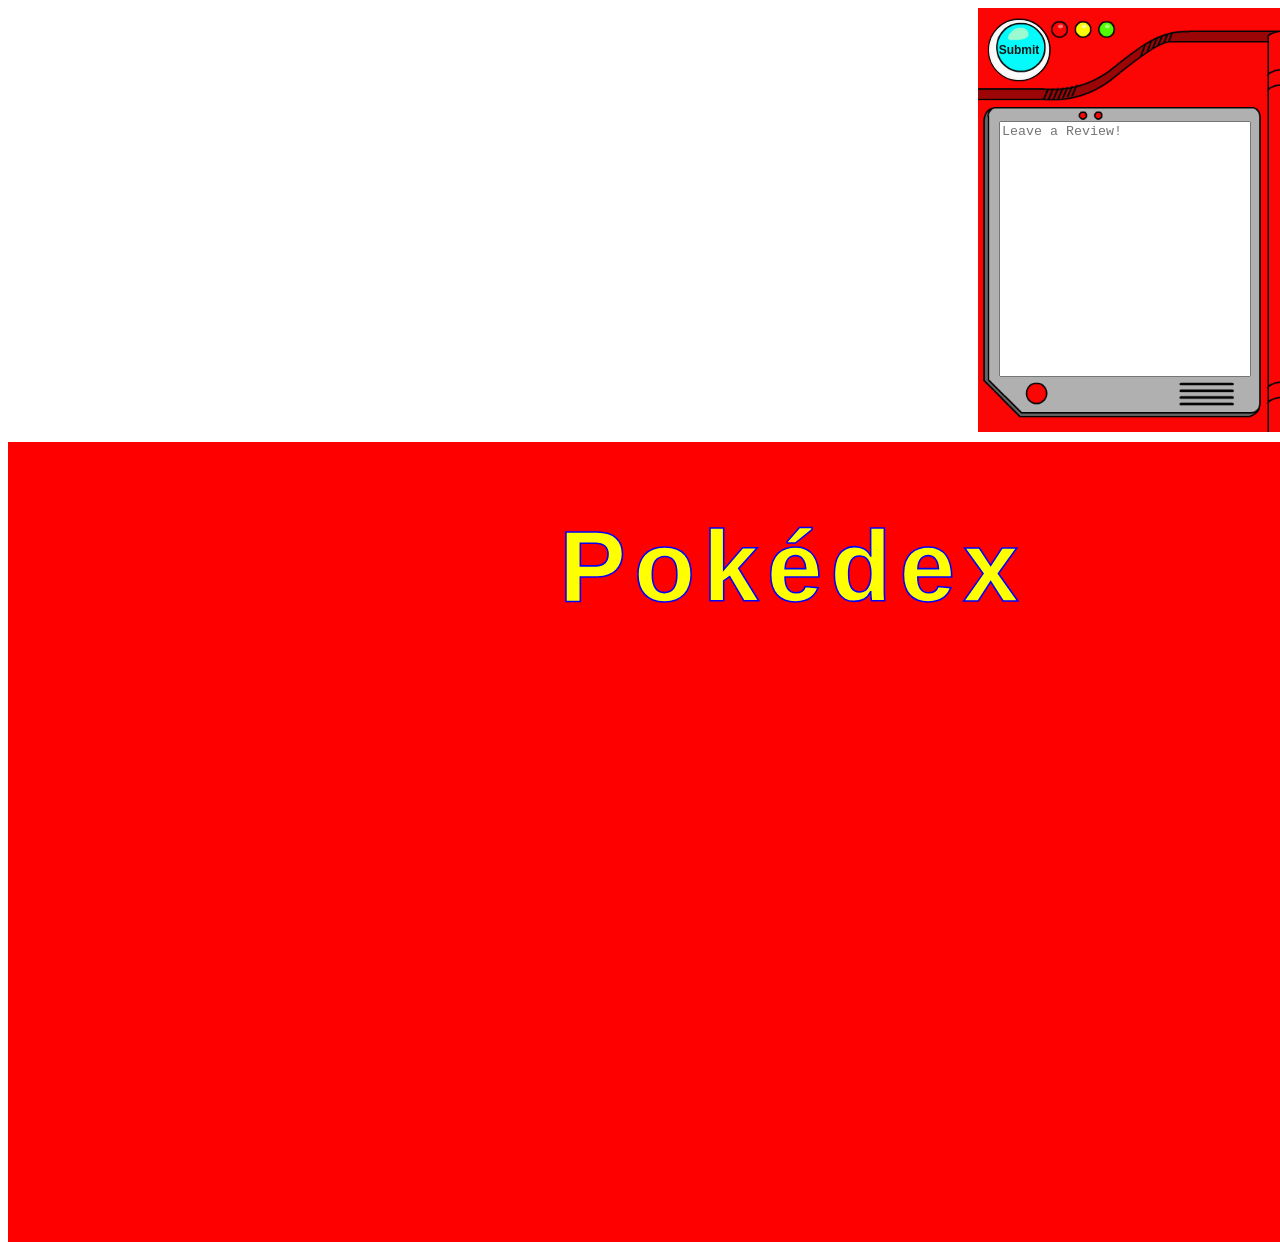
<file: index.html>
<!DOCTYPE html>
<html lang="en">
  <head>
    <meta charset="UTF-8" />
    <meta name="viewport" content="width=device-width, initial-scale=1.0" />
    <meta http-equiv="X-UA-Compatible" content="ie=edge" />
    <title>Pokedex Project</title>
    <link rel="stylesheet" href="style.css" />
    <link href="http://fonts.cdnfonts.com/css/pokemon-solid" rel="stylesheet" />
    <script defer src="index.js"></script>
  </head>
  <body>
    <div class="container">
      <div class="item" id="pokemon-display">
        <!-- <h1>Placeholder</h1> -->
      </div>
      <div class="item" id="reviews">
        <div id="pokedex-review">
          <button type="submit" id="submit-button" form="review-form">
            Submit
          </button>
          <form id="review-form">
            <textarea
              id="text-field"
              rows="4"
              cols="50"
              placeholder="Leave a Review!"
            ></textarea>
          </form>
          <div id="posted-reviews"></div>
        </div>
      </div>
      <div class="item" id="cards">
        <h1 id="cards-header">Pokédex</h1>
      </div>
    </div>
  </body>
</html>
</file>
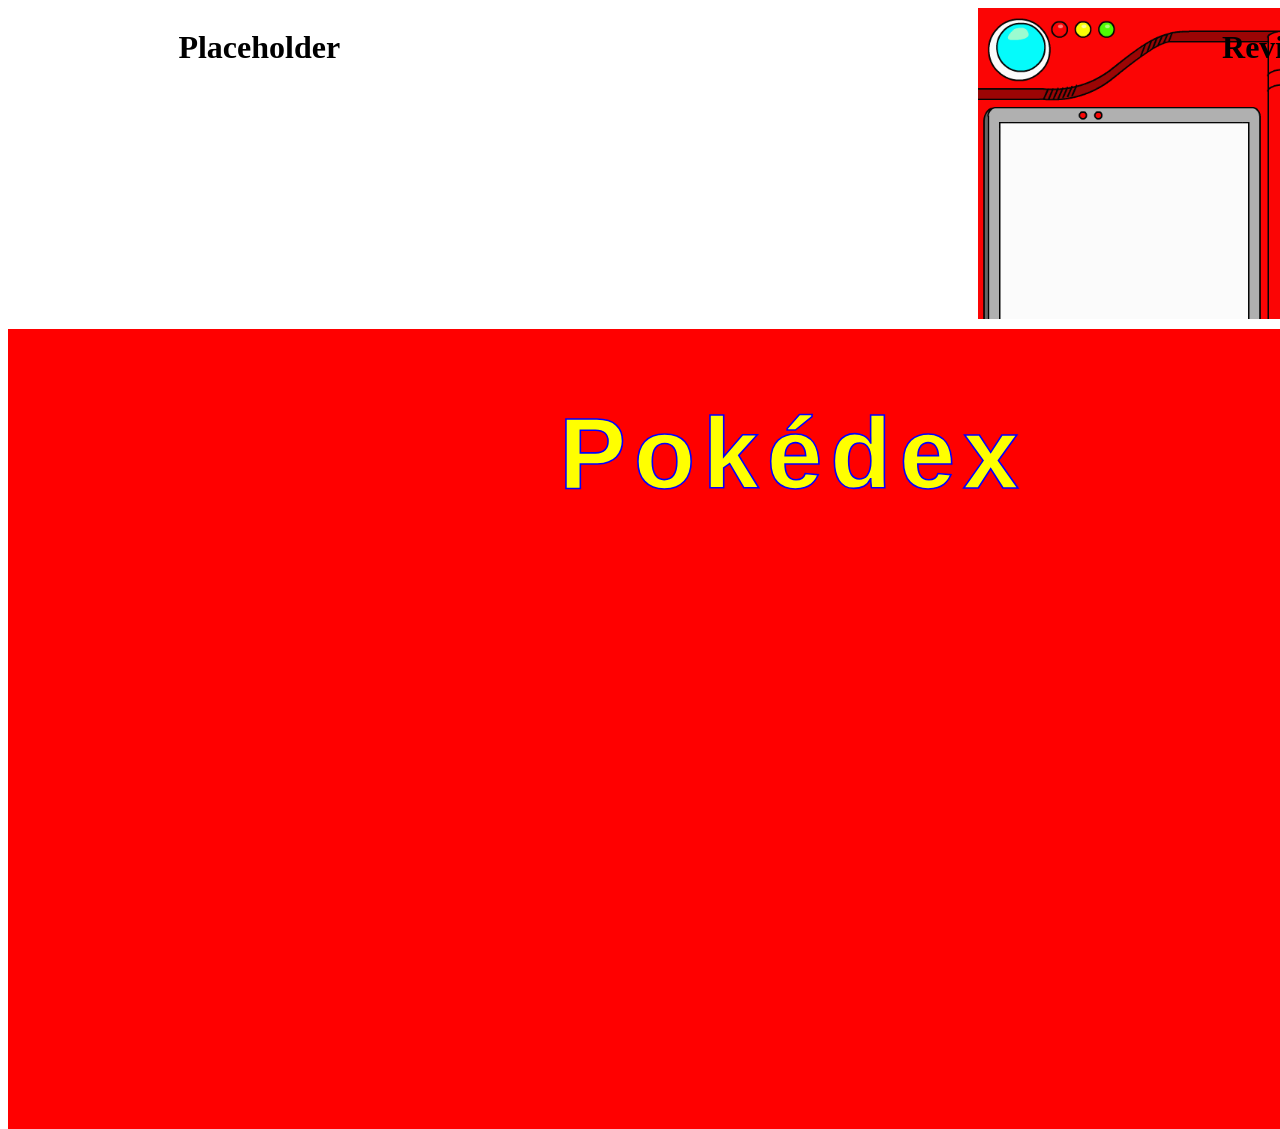
<file: test.html>
<!DOCTYPE html>
<html lang="en">
  <head>
    <meta charset="UTF-8" />
    <meta name="viewport" content="width=device-width, initial-scale=1.0" />
    <meta http-equiv="X-UA-Compatible" content="ie=edge" />
    <title>Pokedex Project</title>
    <link rel="stylesheet" href="style.css" />
    <link href="http://fonts.cdnfonts.com/css/pokemon-solid" rel="stylesheet" />
    <script defer src="test.js"></script>
  </head>
  <body>
    <div class="container">
      <div class="item" id="pokemon-display">
        <h1>Placeholder</h1>
      </div>
      <div class="item" id="reviews">
        <h1>Reviews</h1>
      </div>
      <div class="item" id="cards">
        <h1 id="cards-header">Pokédex</h1>
      </div>
    </div>
  </body>
</html>
</file>
<file: style.css>
@font-face {
  font-family: "digital-7";
  src: url("assets/digital-7 (1).ttf");
}

body {
  background-image: url("https://static1.srcdn.com/wordpress/wp-content/uploads/2021/01/Illustration.jpg?q=50&fit=crop&w=740&h=370&dpr=1.5");
  /* background-repeat: no-repeat; */
}

h1 {
  text-align: center;
}

textarea {
  resize: none;
}

#pokemon-container {
  display: flex;
  justify-content: center;
  align-items: center;
  flex-direction: row;
  flex-wrap: wrap;
  gap: 2rem;
}

#pokemon-comments {
  float: right;
}

.container {
  display: grid;
  grid-template-columns: 960px 600px;
  grid-template-rows: 35% auto;
  height: auto;
  gap: 10px;
  max-width: 1600px;
  margin: auto;
}

#pokemon-display {
  display: grid;
  grid-template-columns: 50% 50%;
  grid-template-rows: auto auto auto auto auto auto;
  padding-left: 15px;
  overflow-x: auto;
  background-repeat: no-repeat;
  max-width: 100%;
  max-height: 100%;
  height: auto;
  background-size: contain;
  /* justify-self: center; */
}

#pokemon-description {
  font-style: italic;
  position: relative;
  top: -16px;
}

#display-image {
  grid-row-end: span 6;
  padding-top: 100px;
  width: 250px;
  height: 250px;
}

#reviews {
  background-image: url("assets/Pokédex.png");
  background-repeat: no-repeat;
  background-size: cover;
  /* width: auto; */
  overflow-x: auto;
  /* margin-right: 20px; */
}

#posted-reviews {
  background-color: lime;
  font-family: "digital-7";
  text-align: center;
  height: 282px;
  width: 226px;
  margin-left: 346px;
  margin-top: -255px;
  border-radius: 5px;
  border: 1px solid black;
  overflow-y: auto;
}

.new-review {
  border: 1px solid black;
  padding-top: 5px;
  padding-bottom: 5px;
  word-wrap: break-word;
}

#text-field {
  height: 250px;
  width: 246px;
  margin-left: 21px;
  margin-top: 41px;
}

#submit-button {
  display: block;
  width: 60px;
  height: 60px;
  line-height: 20px;
  border: 2px solid #f5f5f5;
  border-radius: 50%;
  color: #181515;
  text-align: center;
  text-decoration: none;
  background: url("assets/Button.png");
  font-size: 12px;
  font-weight: bold;
  margin-left: 11px;
  margin-top: 12px;
}

#cards {
  grid-column-end: span 2;
  background: red;
  overflow-y: auto;
  overflow-x: auto;
  display: grid;
  grid-template-columns: 200px 200px 200px 200px;
  padding-left: 15px;
  padding-right: 15px;
  height: 800px;
  gap: 80px;
  justify-content: center;
}

#cards-header {
  grid-column-end: span 4;
  font-size: 100px;
  font-family: "Pokemon Solid", sans-serif;
  letter-spacing: 8px;
  color: yellow;
  -webkit-text-stroke: 0.1rem blue;
}

.card {
  background: white;
  border-radius: 30px;
  border: 2px solid royalblue;
  font-size: 35%;
  font-family: "Futura Pro", sans-serif;
  text-align: center;
}

#pokeball {
  display: block;
  height: 150px;
}

.card-image {
  display: block;
  margin-left: auto;
  margin-right: auto;
}

.card:hover {
  transform: scale(1.1);
  box-shadow: 1px 2px 15px 4px #000000;
}

.normal {
  background: #a8a878;
}
.fire {
  background: #f08030;
}
.water {
  background: #6890f0;
}
.electric {
  background: #f8d030;
}
.grass {
  background: #78c850;
}
.ice {
  background: #98d8d8;
}
.ground {
  background: #e0c068;
}
.flying {
  background: #a890f0;
}
.ghost {
  background: #705898;
}
.rock {
  background: #b8a038;
}
.fighting {
  background: #c03028;
}
.poison {
  background: #a040a0;
}
.psychic {
  background: #f85888;
}
.bug {
  background: #a8b820;
}
.dark {
  background: #705848;
}
.fighting {
  background: #c03028;
}
</file>
